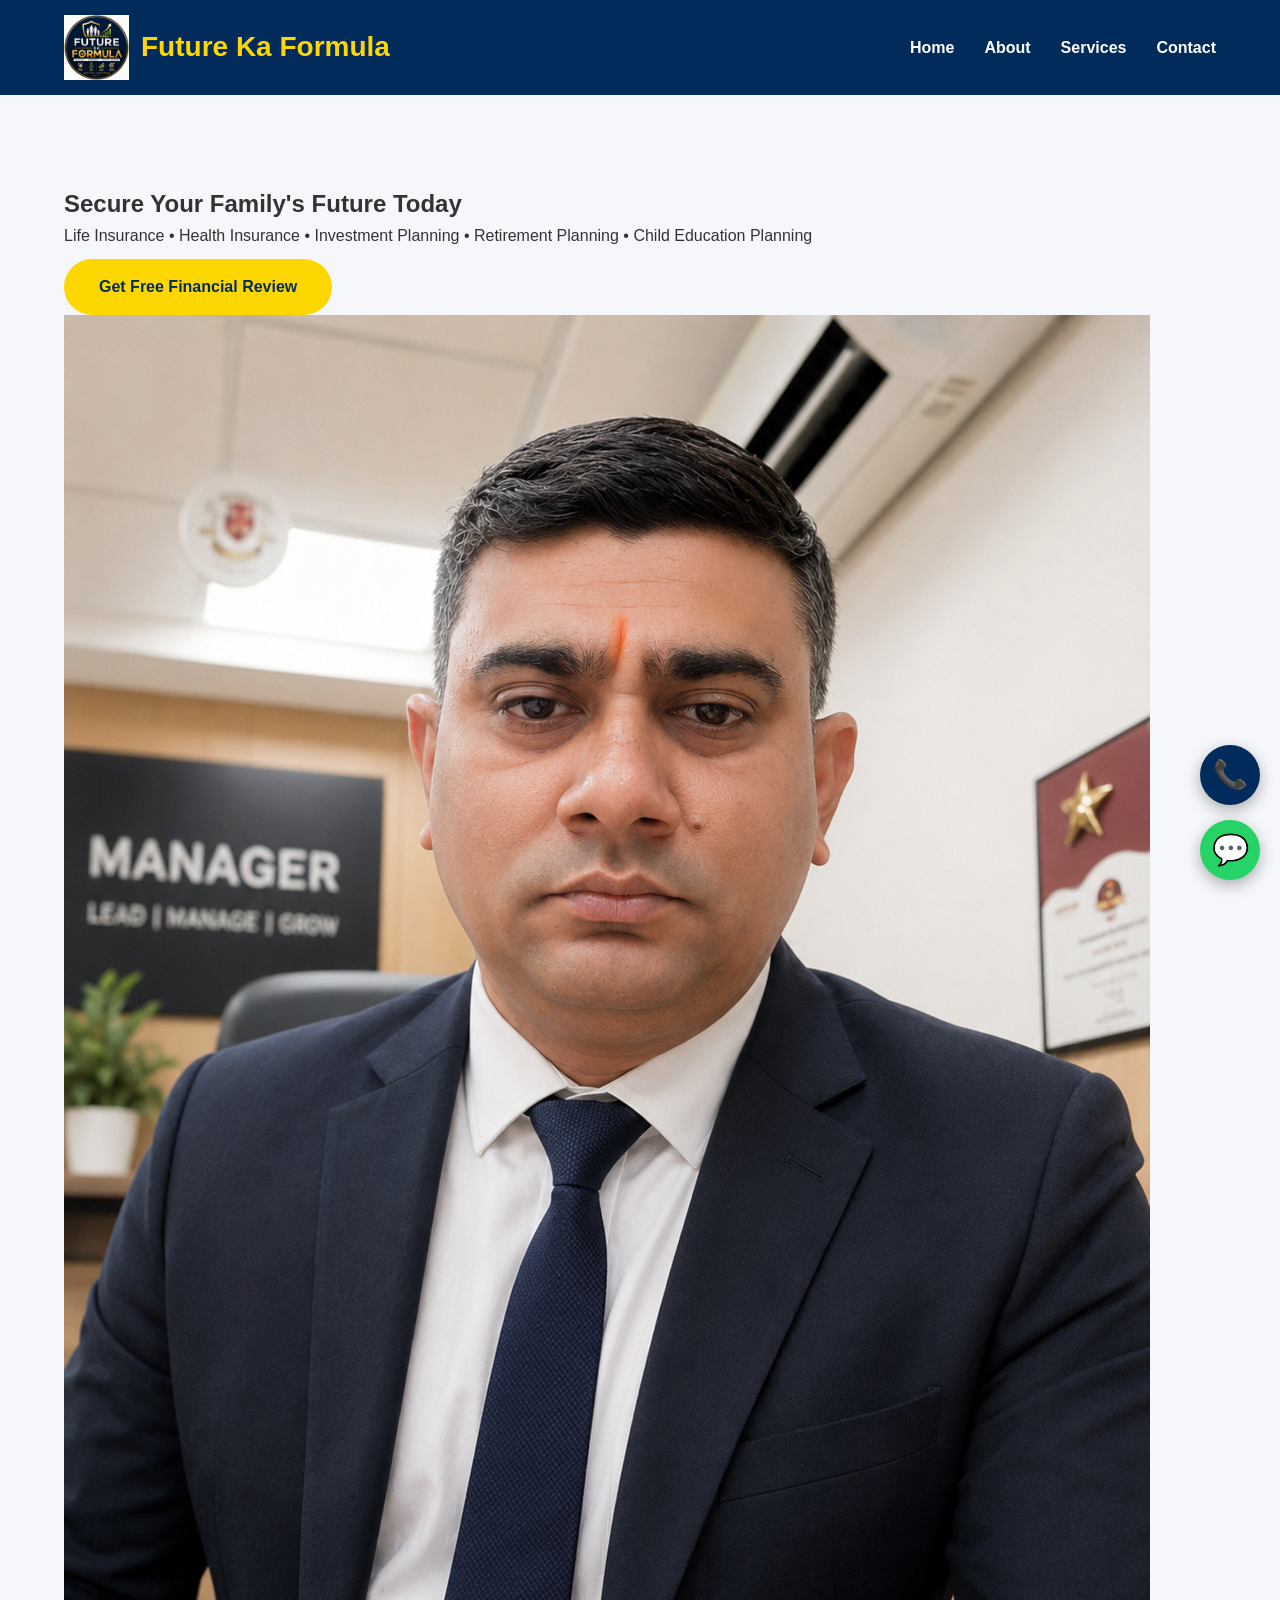
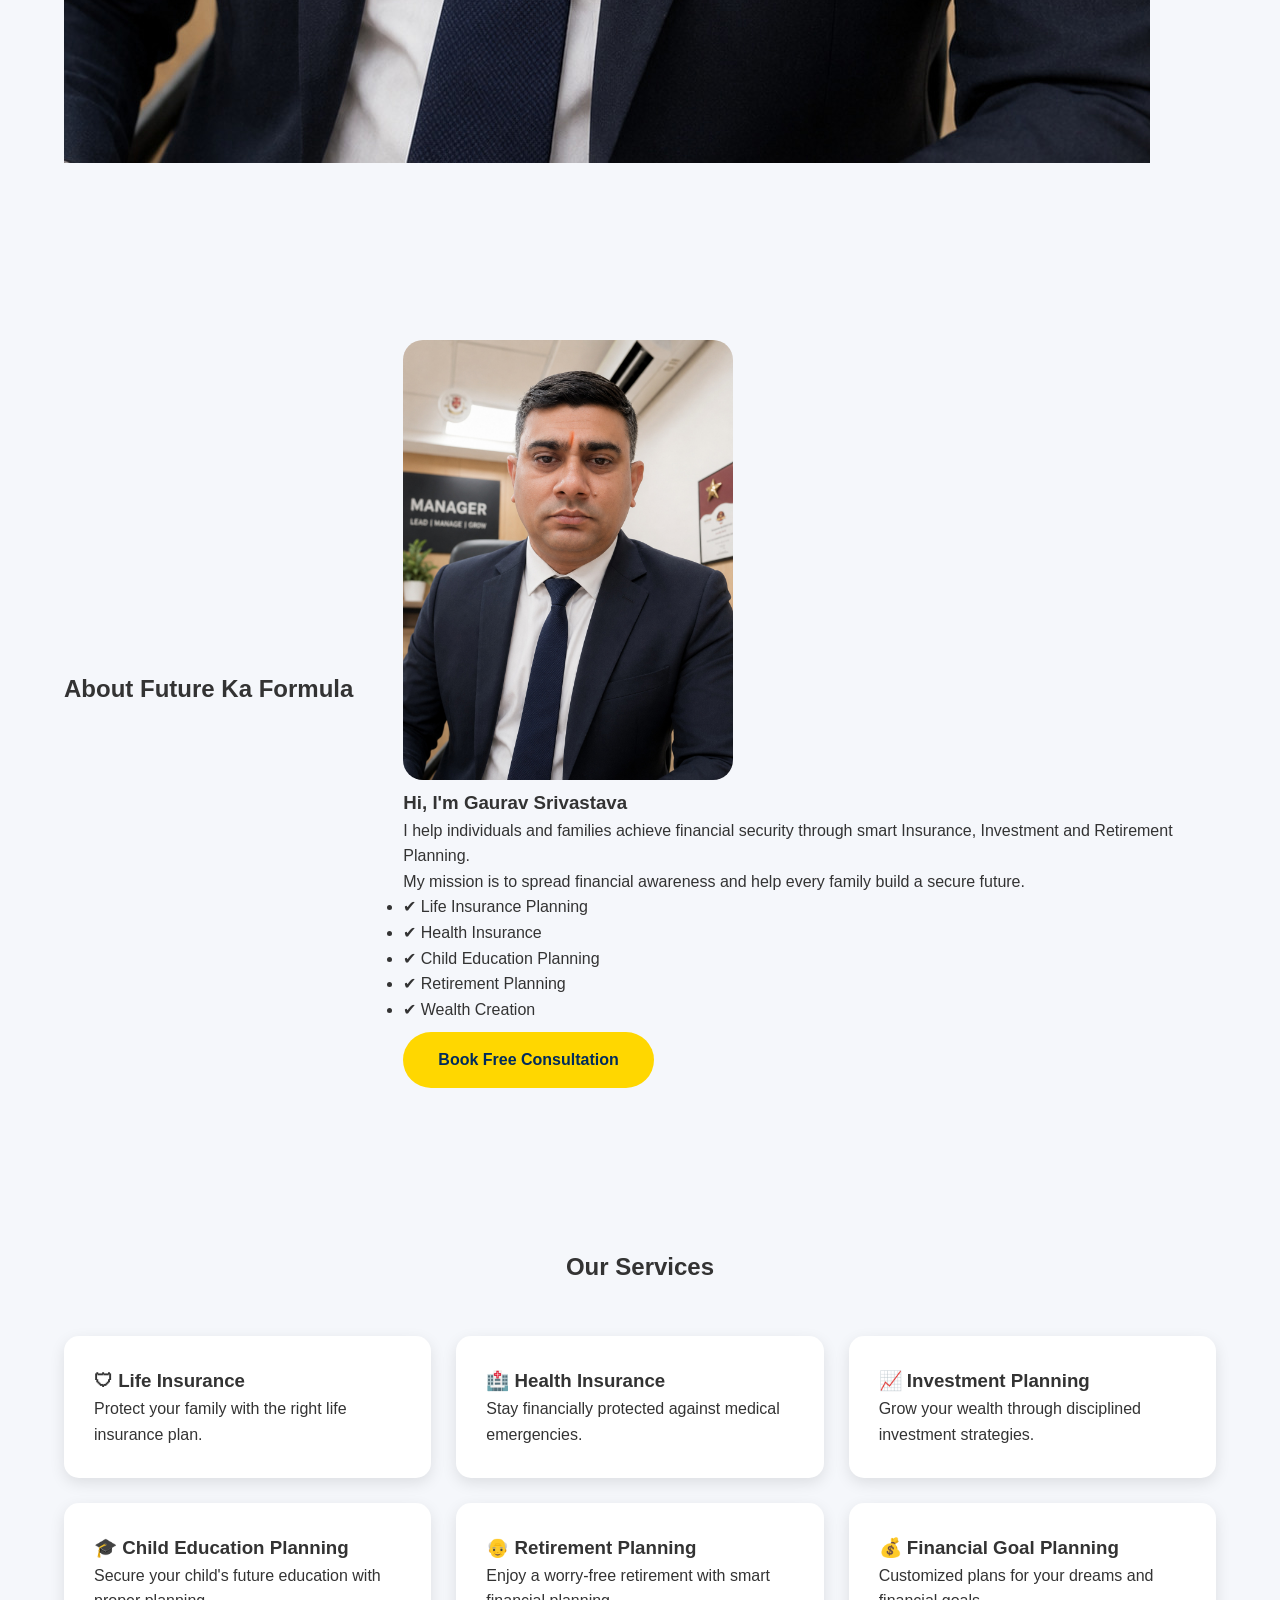
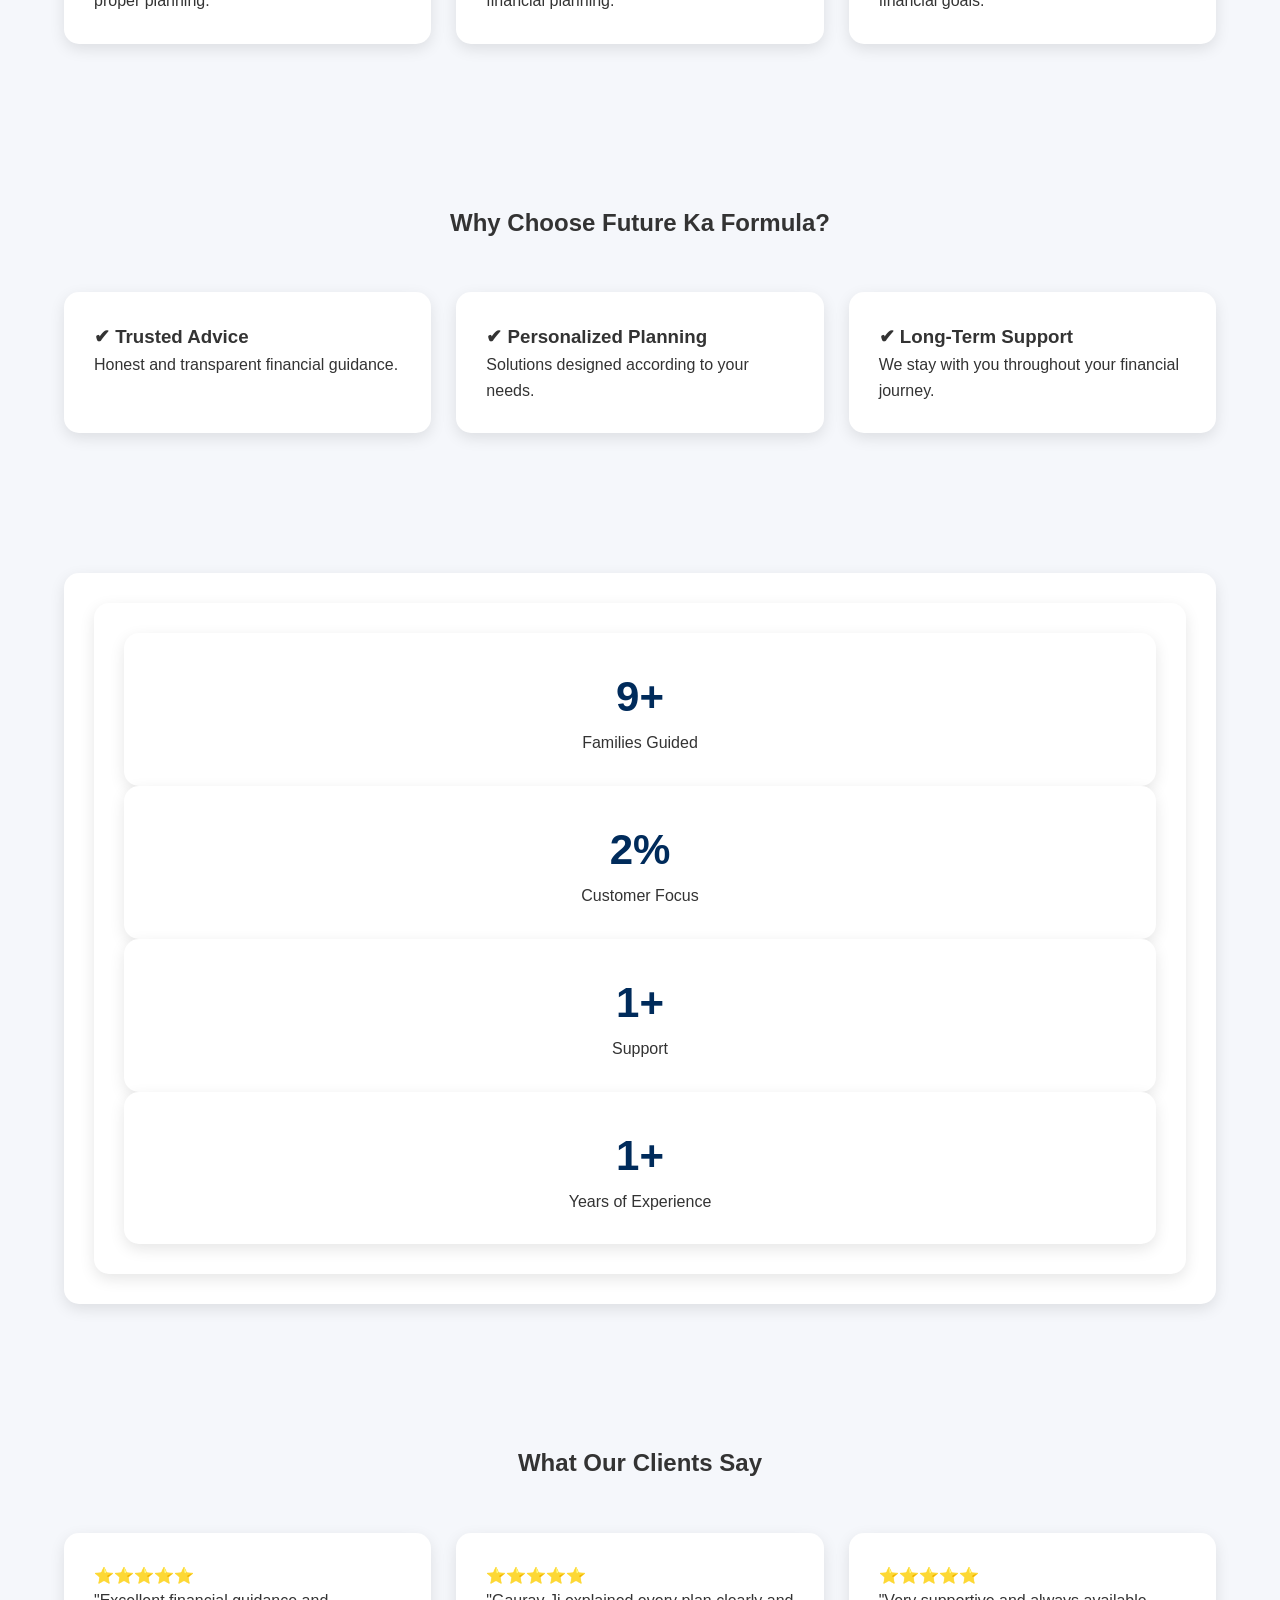
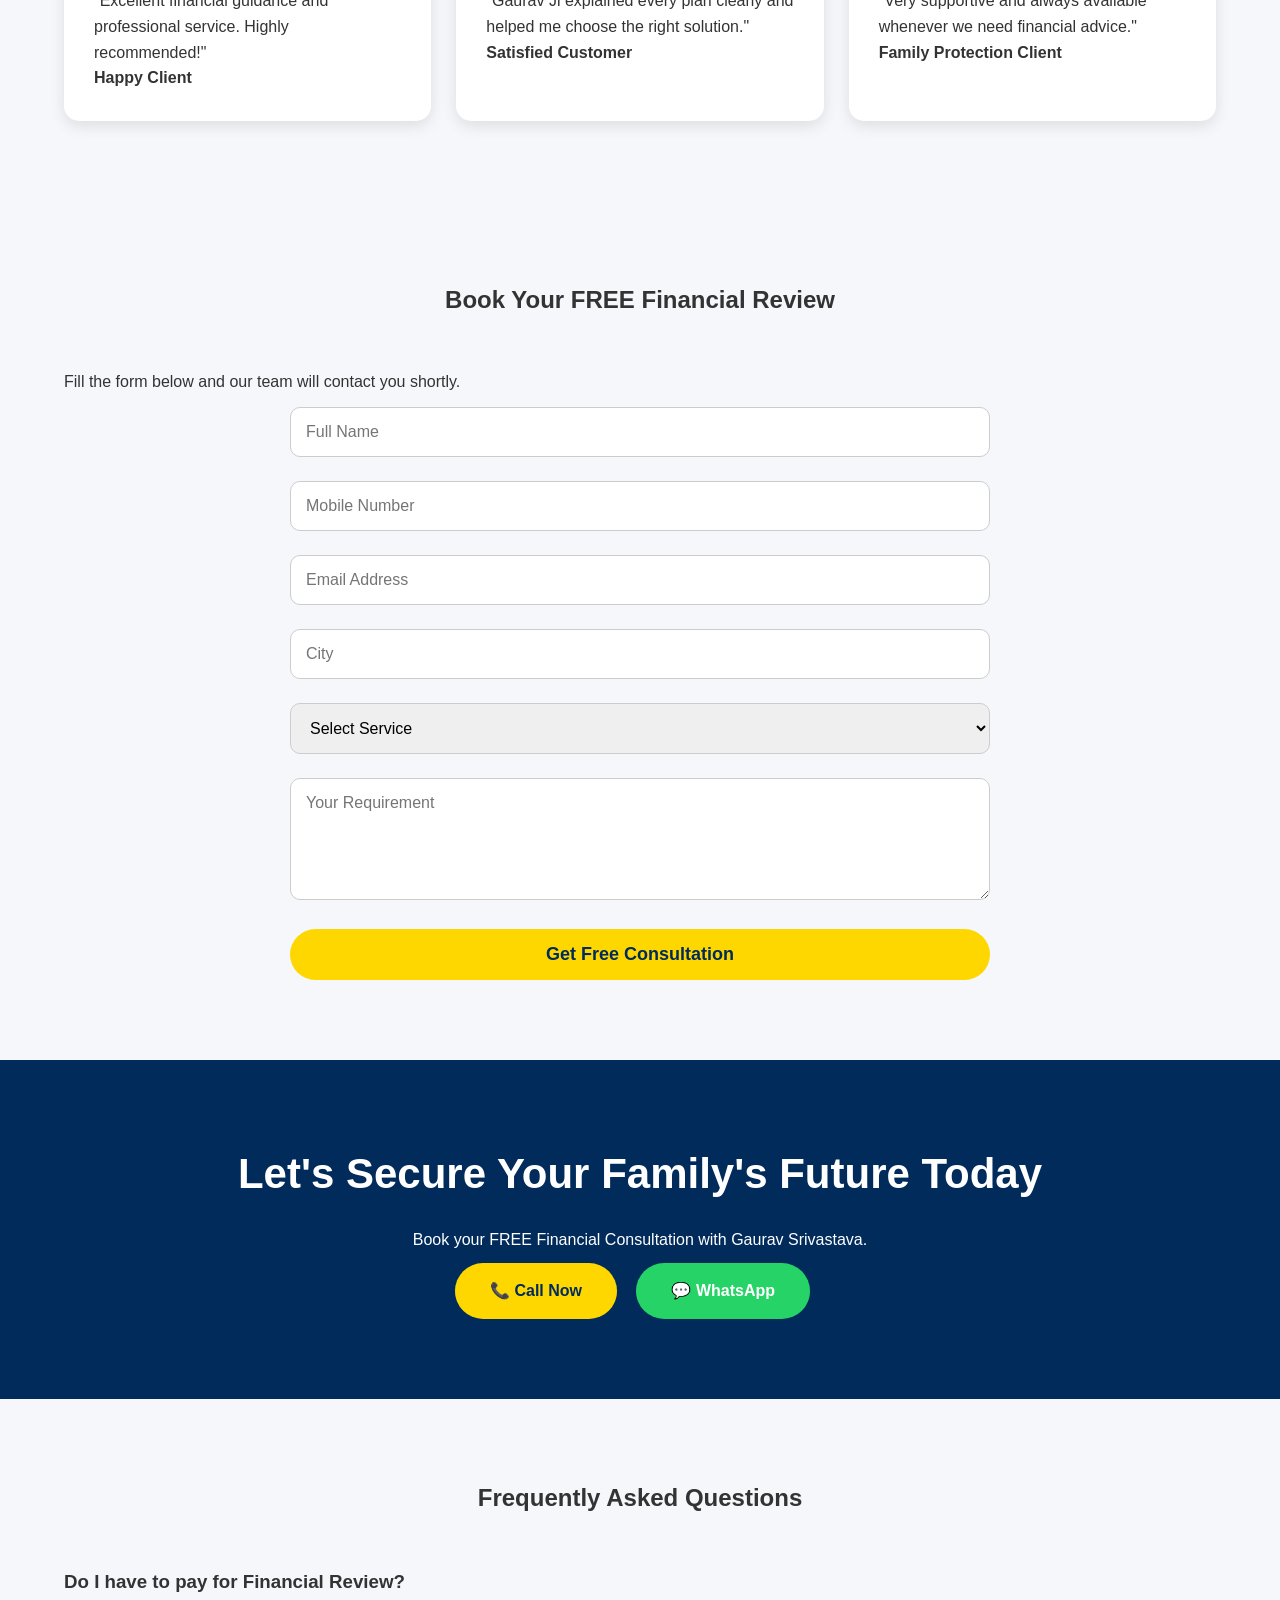
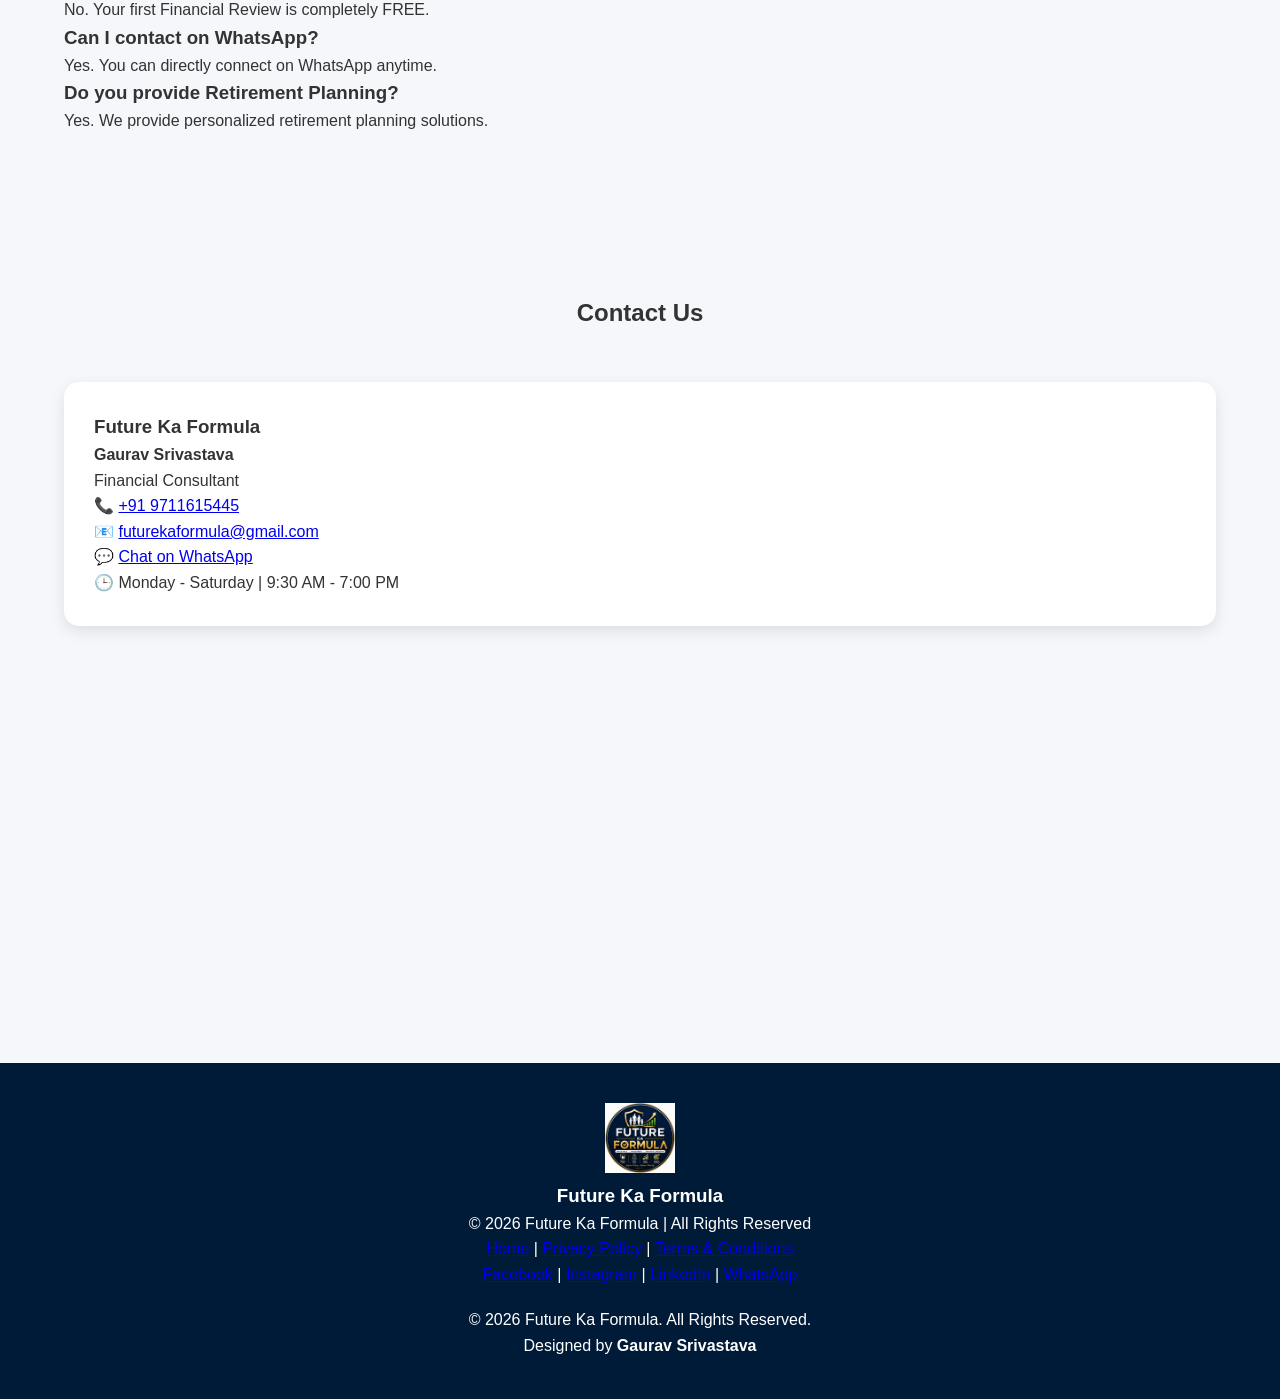
<file: Index.html>
<!DOCTYPE html>
<html lang="en">

<head>

<meta charset="UTF-8">
<meta name="viewport" content="width=device-width, initial-scale=1.0">

<title>Future Ka Formula | Financial Planning & Insurance</title>

<meta name="description" content="Financial Planning, Life Insurance, Health Insurance, Child Education Planning, Retirement Planning & Investment Solutions.">

<meta name="keywords" content="Insurance, Investment, SIP, Retirement, Financial Planning, Gaurav Srivastava">

<meta name="author" content="Gaurav Srivastava">

<link rel="stylesheet" href="style.css">

<link rel="manifest" href="manifest.json">

<link rel="icon" href="favicon.ico">

<link rel="apple-touch-icon" href="assets/logo-192.png">

<meta name="theme-color" content="#002b5b">

</head>

<body>

<header>

<div class="container">

<div class="logo">

<img src="assets/logo.png" alt="Future Ka Formula Logo">

<h2>Future Ka Formula</h2>

</div>

<nav>

<ul>

<li><a href="#home">Home</a></li>

<li><a href="#about">About</a></li>

<li><a href="#services">Services</a></li>

<li><a href="#contact">Contact</a></li>

</ul>

</nav>

</div>

</header>

<section id="home" class="hero">

<div class="container hero-content">

<div class="hero-text">

<h1>Secure Your Family's Future Today</h1>

<p>

Life Insurance • Health Insurance • Investment Planning • Retirement Planning • Child Education Planning

</p>

<a href="#leadForm" class="btn">

Get Free Financial Review

</a>

</div>
<div class="hero-image">

<img src="assets/gaurav.jpg" alt="Gaurav Srivastava">

</div>


</div>

</section>
<!-- ================= ABOUT SECTION ================= -->

<section id="about" class="about">

<div class="container">

<h2 class="section-title">About Future Ka Formula</h2>

<div class="about-content">

<div class="about-image">

<img src="assets/gaurav.jpg" alt="Gaurav Srivastava">

</div>

<div class="about-text">

<h3>Hi, I'm Gaurav Srivastava</h3>

<p>

I help individuals and families achieve financial security through smart Insurance, Investment and Retirement Planning.

</p>

<p>

My mission is to spread financial awareness and help every family build a secure future.

</p>

<ul>

<li>✔ Life Insurance Planning</li>

<li>✔ Health Insurance</li>

<li>✔ Child Education Planning</li>

<li>✔ Retirement Planning</li>

<li>✔ Wealth Creation</li>

</ul>

<a href="#contact" class="btn">Book Free Consultation</a>

</div>

</div>

</div>

</section>

<!-- ================= SERVICES ================= -->

<section id="services" class="services">

<div class="container">

<h2 class="section-title">Our Services</h2>

<div class="service-grid">

<div class="service-card">

<h3>🛡 Life Insurance</h3>

<p>

Protect your family with the right life insurance plan.

</p>

</div>

<div class="service-card">

<h3>🏥 Health Insurance</h3>

<p>

Stay financially protected against medical emergencies.

</p>

</div>

<div class="service-card">

<h3>📈 Investment Planning</h3>

<p>

Grow your wealth through disciplined investment strategies.

</p>

</div>

<div class="service-card">

<h3>🎓 Child Education Planning</h3>

<p>

Secure your child's future education with proper planning.

</p>

</div>

<div class="service-card">

<h3>👴 Retirement Planning</h3>

<p>

Enjoy a worry-free retirement with smart financial planning.

</p>

</div>

<div class="service-card">

<h3>💰 Financial Goal Planning</h3>

<p>

Customized plans for your dreams and financial goals.

</p>

</div>

</div>

</div>

</section>

<!-- ================= WHY CHOOSE US ================= -->

<section class="why-us">

<div class="container">

<h2 class="section-title">Why Choose Future Ka Formula?</h2>

<div class="service-grid">

<div class="service-card">

<h3>✔ Trusted Advice</h3>

<p>Honest and transparent financial guidance.</p>

</div>

<div class="service-card">

<h3>✔ Personalized Planning</h3>

<p>Solutions designed according to your needs.</p>

</div>

<div class="service-card">

<h3>✔ Long-Term Support</h3>

<p>We stay with you throughout your financial journey.</p>

</div>

</div>

</div>

</section>

<!-- ================= TRUST COUNTER ================= -->

<section class="trust">

<div class="container">

<div class="trust-grid">

<div>

<h2>500+</h2>

<p>Families Guided</p>

</div>

<div>

<h2>100%</h2>

<p>Customer Focus</p>

</div>

<div>

<h2>24×7</h2>

<p>Support</p>

</div>

<div>

<h2>10+</h2>

<p>Years of Experience</p>

</div>

</div>

</div>

</section>
<!-- ================= TESTIMONIALS ================= -->

<section id="testimonials" class="testimonials">

<div class="container">

<h2 class="section-title">What Our Clients Say</h2>

<div class="testimonial-grid">

<div class="testimonial-card">

<p>
⭐⭐⭐⭐⭐
</p>

<p>
"Excellent financial guidance and professional service. Highly recommended!"
</p>

<h4>Happy Client</h4>

</div>

<div class="testimonial-card">

<p>
⭐⭐⭐⭐⭐
</p>

<p>
"Gaurav Ji explained every plan clearly and helped me choose the right solution."
</p>

<h4>Satisfied Customer</h4>

</div>

<div class="testimonial-card">

<p>
⭐⭐⭐⭐⭐
</p>

<p>
"Very supportive and always available whenever we need financial advice."
</p>

<h4>Family Protection Client</h4>

</div>

</div>

</div>

</section>

<!-- ================= FREE FINANCIAL REVIEW ================= -->

<section id="leadForm" class="lead-form">

<div class="container">

<h2 class="section-title">

Book Your FREE Financial Review

</h2>

<p class="section-subtitle">

Fill the form below and our team will contact you shortly.

</p>

<form id="financialForm">

<input type="text" id="name" placeholder="Full Name" required>

<input type="tel" id="mobile" placeholder="Mobile Number" required>

<input type="email" id="email" placeholder="Email Address">

<input type="text" id="city" placeholder="City">

<select id="service">

<option value="">Select Service</option>

<option>Life Insurance</option>

<option>Health Insurance</option>

<option>Investment Planning</option>

<option>Retirement Planning</option>

<option>Child Education Planning</option>

<option>Tax Saving</option>

</select>

<textarea id="message" rows="5" placeholder="Your Requirement"></textarea>

<button type="submit" class="btn">

Get Free Consultation

</button>

</form>

</div>

</section>

<!-- ================= CALL TO ACTION ================= -->

<section class="cta">

<div class="container">

<h2>

Let's Secure Your Family's Future Today

</h2>

<p>

Book your FREE Financial Consultation with Gaurav Srivastava.

</p>

<div class="cta-buttons">

<a href="tel:+919711615445" class="btn">

📞 Call Now

</a>

<a href="https://wa.me/919711615445" class="btn2" target="_blank">

💬 WhatsApp

</a>

</div>

</div>

</section>

<!-- ================= FAQ ================= -->

<section class="faq">

<div class="container">

<h2 class="section-title">

Frequently Asked Questions

</h2>

<div class="faq-item">

<h3>Do I have to pay for Financial Review?</h3>

<p>No. Your first Financial Review is completely FREE.</p>

</div>

<div class="faq-item">

<h3>Can I contact on WhatsApp?</h3>

<p>Yes. You can directly connect on WhatsApp anytime.</p>

</div>

<div class="faq-item">

<h3>Do you provide Retirement Planning?</h3>

<p>Yes. We provide personalized retirement planning solutions.</p>

</div>

</div>

</section>
<!-- ================= CONTACT SECTION ================= -->

<section id="contact" class="contact">

<div class="container">

<h2 class="section-title">Contact Us</h2>

<div class="contact-grid">

<div class="contact-info">

<h3>Future Ka Formula</h3>

<p><strong>Gaurav Srivastava</strong></p>

<p>Financial Consultant</p>

<p>📞 <a href="tel:+919711615445">+91 9711615445</a></p>

<p>📧 <a href="mailto:futurekaformula@gmail.com">futurekaformula@gmail.com</a></p>

<p>💬 <a href="https://wa.me/919711615445" target="_blank">Chat on WhatsApp</a></p>

<p>🕒 Monday - Saturday | 9:30 AM - 7:00 PM</p>

</div>

<div class="contact-map">

<iframe
src="https://www.google.com/maps?q=Prayagraj,Uttar+Pradesh&output=embed"
width="100%"
height="350"
style="border:0;border-radius:15px;"
allowfullscreen=""
loading="lazy">
</iframe>

</div>

</div>

</div>

</section>

<!-- ================= FOOTER ================= -->

<footer>

<div class="container">

<div class="footer-logo">

<img src="assets/logo.png" alt="Future Ka Formula Logo" width="70">

<h3>Future Ka Formula</h3>

<p>Secure Today. Prosper Tomorrow.</p>

</div>

<div class="footer-links">

<a href="index.html">Home</a> |

<a href="privacy-policy.html">Privacy Policy</a> |

<a href="terms-and-conditions.html">Terms & Conditions</a>

</div>

<div class="footer-social">

<a href="https://www.facebook.com/" target="_blank">Facebook</a> |

<a href="https://www.instagram.com/" target="_blank">Instagram</a> |

<a href="https://www.linkedin.com/" target="_blank">LinkedIn</a> |

<a href="https://wa.me/919711615445" target="_blank">WhatsApp</a>

</div>

<p style="margin-top:20px;">

© 2026 Future Ka Formula. All Rights Reserved.

</p>

<p>

Designed by <strong>Gaurav Srivastava</strong>

</p>

</div>

</footer>

<script src="script.js"></script>

</body>

</html>
</file>
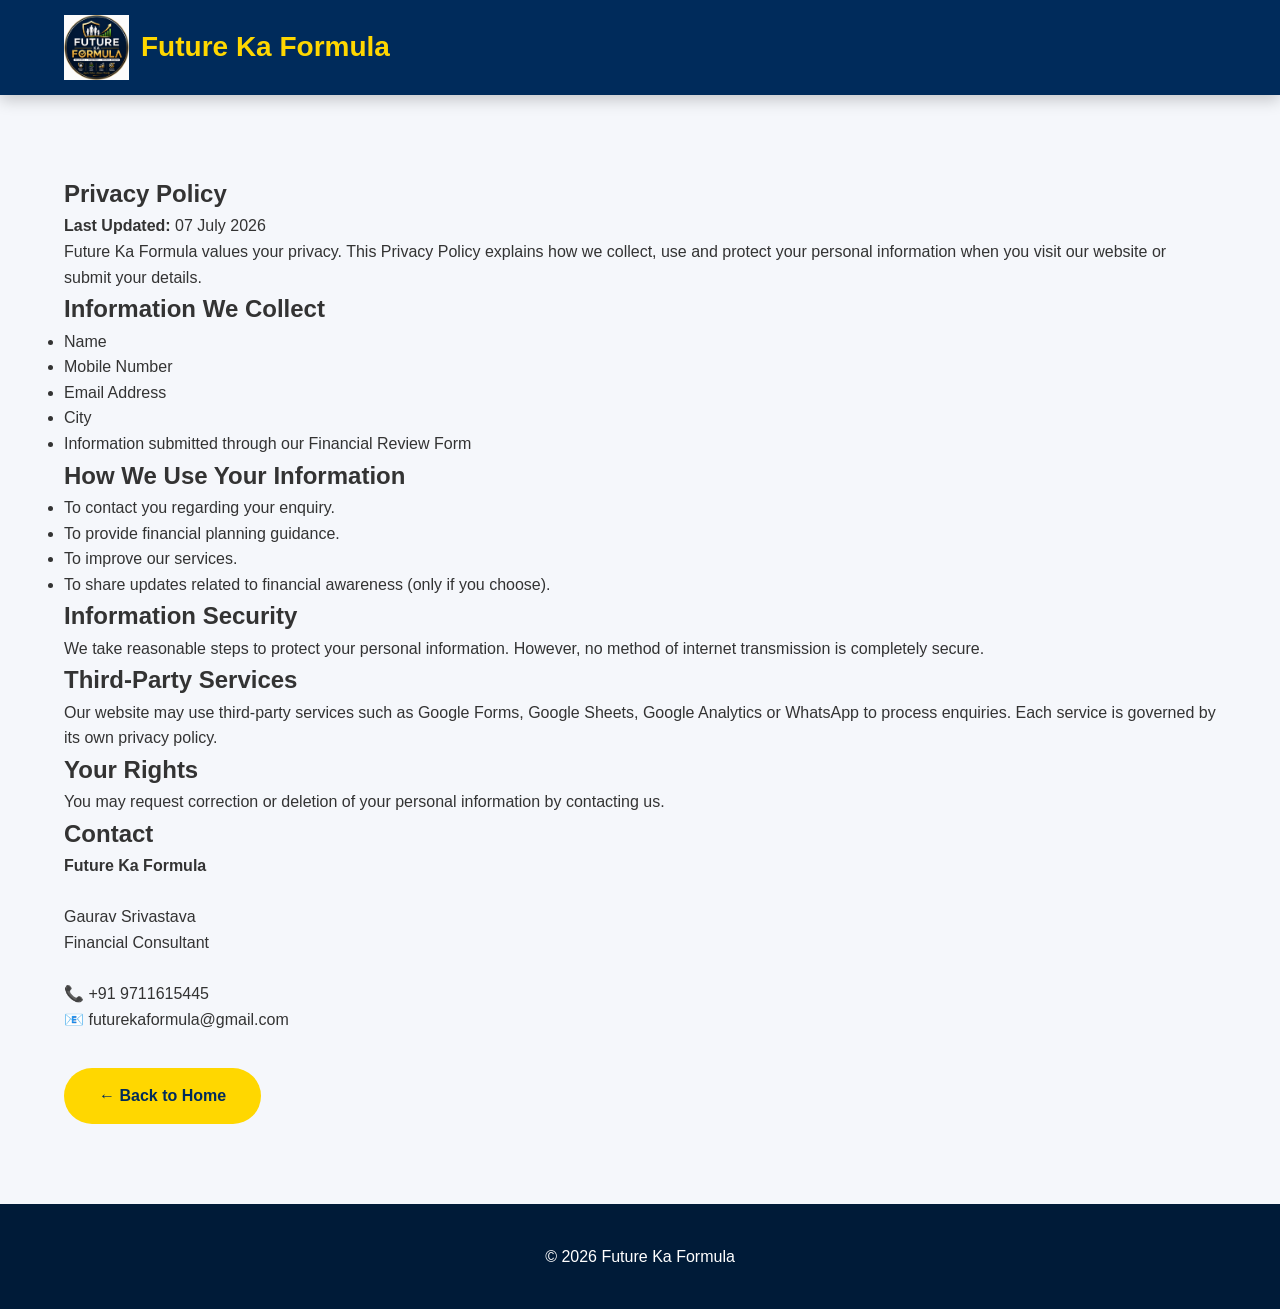
<file: privacy-policy.html>
<!DOCTYPE html>
<html lang="en">
<head>
<meta charset="UTF-8">
<meta name="viewport" content="width=device-width, initial-scale=1.0">
<title>Privacy Policy | Future Ka Formula</title>

<link rel="stylesheet" href="style.css">
<link rel="icon" href="favicon.ico">

</head>

<body>

<header>
<div class="container">

<div class="logo">
<img src="assets/logo.png" alt="Future Ka Formula Logo" width="60">
<h2>Future Ka Formula</h2>
</div>

</div>
</header>

<section class="container">

<h1>Privacy Policy</h1>

<p><strong>Last Updated:</strong> 07 July 2026</p>

<p>
Future Ka Formula values your privacy. This Privacy Policy explains how we collect, use and protect your personal information when you visit our website or submit your details.
</p>

<h2>Information We Collect</h2>

<ul>
<li>Name</li>
<li>Mobile Number</li>
<li>Email Address</li>
<li>City</li>
<li>Information submitted through our Financial Review Form</li>
</ul>

<h2>How We Use Your Information</h2>

<ul>
<li>To contact you regarding your enquiry.</li>
<li>To provide financial planning guidance.</li>
<li>To improve our services.</li>
<li>To share updates related to financial awareness (only if you choose).</li>
</ul>

<h2>Information Security</h2>

<p>
We take reasonable steps to protect your personal information. However, no method of internet transmission is completely secure.
</p>

<h2>Third-Party Services</h2>

<p>
Our website may use third-party services such as Google Forms, Google Sheets, Google Analytics or WhatsApp to process enquiries.
Each service is governed by its own privacy policy.
</p>

<h2>Your Rights</h2>

<p>
You may request correction or deletion of your personal information by contacting us.
</p>

<h2>Contact</h2>

<p>

<b>Future Ka Formula</b><br><br>

Gaurav Srivastava<br>

Financial Consultant<br><br>

📞 +91 9711615445<br>

📧 futurekaformula@gmail.com

</p>

<br>

<a href="index.html" class="btn">
← Back to Home
</a>

</section>

<footer>

<p>

© 2026 Future Ka Formula

</p>

</footer>

</body>
</html>
</file>
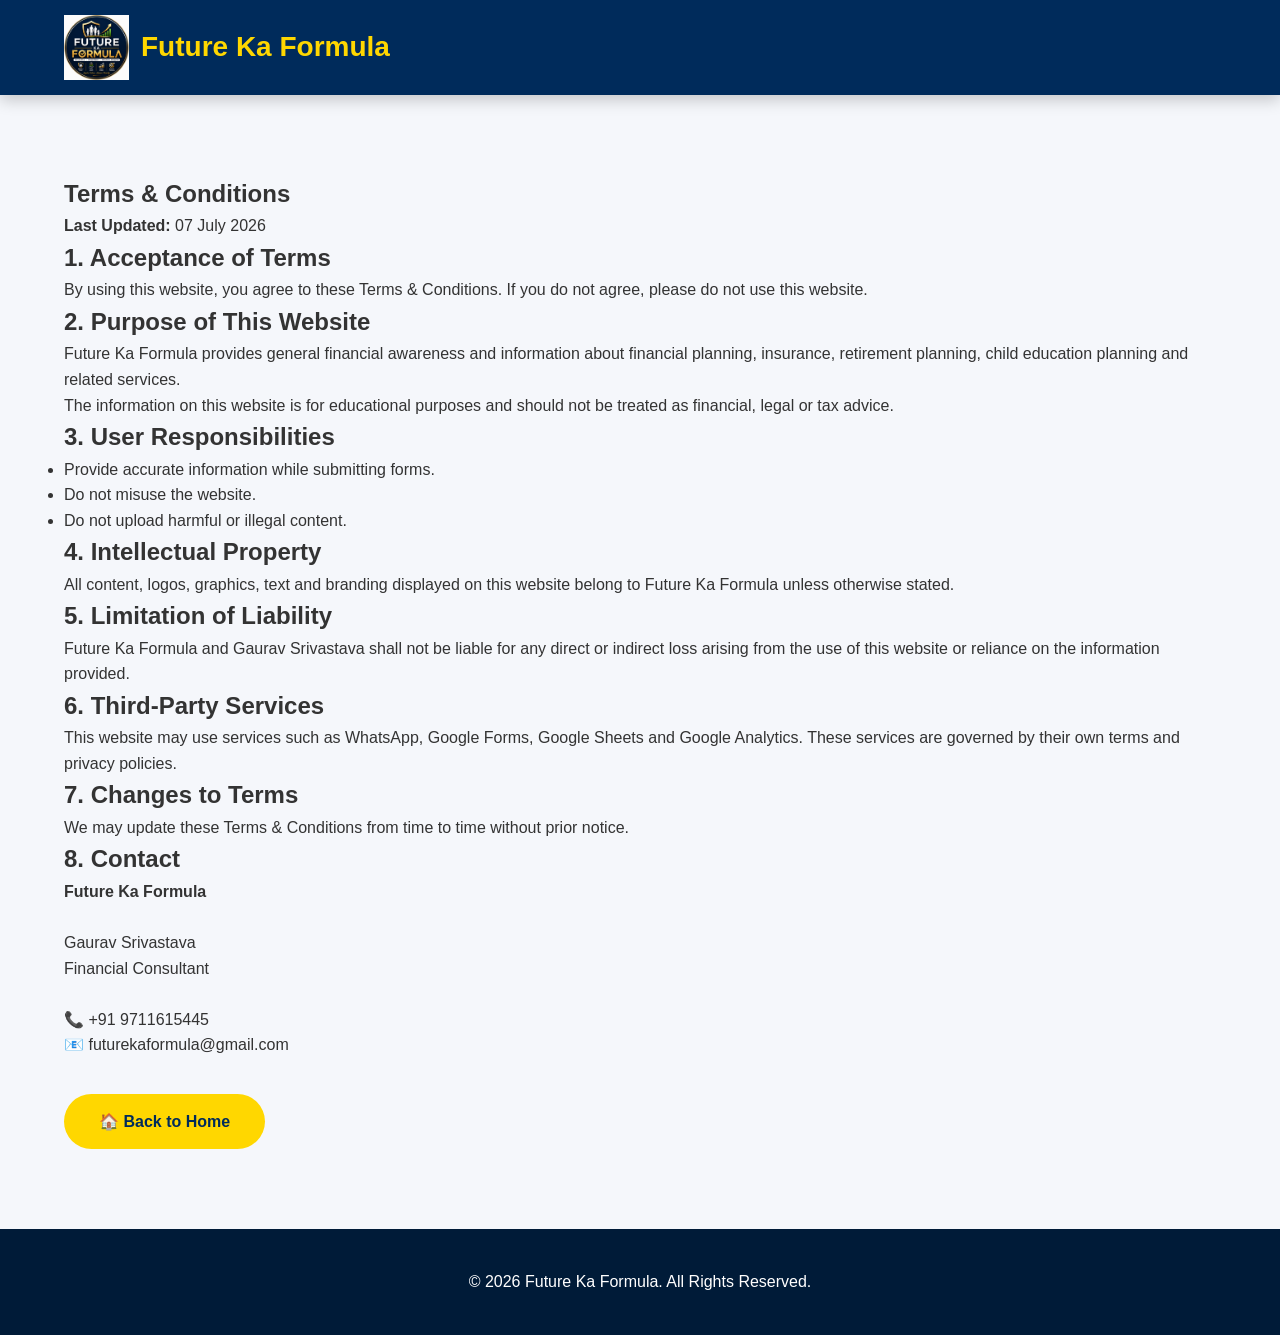
<file: terms-and-conditions.html>
<!DOCTYPE html>
<html lang="en">
<head>
<meta charset="UTF-8">
<meta name="viewport" content="width=device-width, initial-scale=1.0">

<title>Terms & Conditions | Future Ka Formula</title>

<link rel="stylesheet" href="style.css">
<link rel="icon" href="favicon.ico">

</head>

<body>

<header>
<div class="container">

<div class="logo">
<img src="assets/logo.png" alt="Future Ka Formula Logo" width="60">
<h2>Future Ka Formula</h2>
</div>

</div>
</header>

<section class="container">

<h1>Terms & Conditions</h1>

<p><strong>Last Updated:</strong> 07 July 2026</p>

<h2>1. Acceptance of Terms</h2>

<p>
By using this website, you agree to these Terms & Conditions. If you do not agree, please do not use this website.
</p>

<h2>2. Purpose of This Website</h2>

<p>
Future Ka Formula provides general financial awareness and information about financial planning, insurance, retirement planning, child education planning and related services.
</p>

<p>
The information on this website is for educational purposes and should not be treated as financial, legal or tax advice.
</p>

<h2>3. User Responsibilities</h2>

<ul>
<li>Provide accurate information while submitting forms.</li>
<li>Do not misuse the website.</li>
<li>Do not upload harmful or illegal content.</li>
</ul>

<h2>4. Intellectual Property</h2>

<p>
All content, logos, graphics, text and branding displayed on this website belong to Future Ka Formula unless otherwise stated.
</p>

<h2>5. Limitation of Liability</h2>

<p>
Future Ka Formula and Gaurav Srivastava shall not be liable for any direct or indirect loss arising from the use of this website or reliance on the information provided.
</p>

<h2>6. Third-Party Services</h2>

<p>
This website may use services such as WhatsApp, Google Forms, Google Sheets and Google Analytics. These services are governed by their own terms and privacy policies.
</p>

<h2>7. Changes to Terms</h2>

<p>
We may update these Terms & Conditions from time to time without prior notice.
</p>

<h2>8. Contact</h2>

<p>

<b>Future Ka Formula</b><br><br>

Gaurav Srivastava<br>

Financial Consultant<br><br>

📞 +91 9711615445<br>

📧 futurekaformula@gmail.com

</p>

<br>

<a href="index.html" class="btn">🏠 Back to Home</a>

</section>

<footer>

<p>© 2026 Future Ka Formula. All Rights Reserved.</p>

</footer>

</body>
</html>
</file>
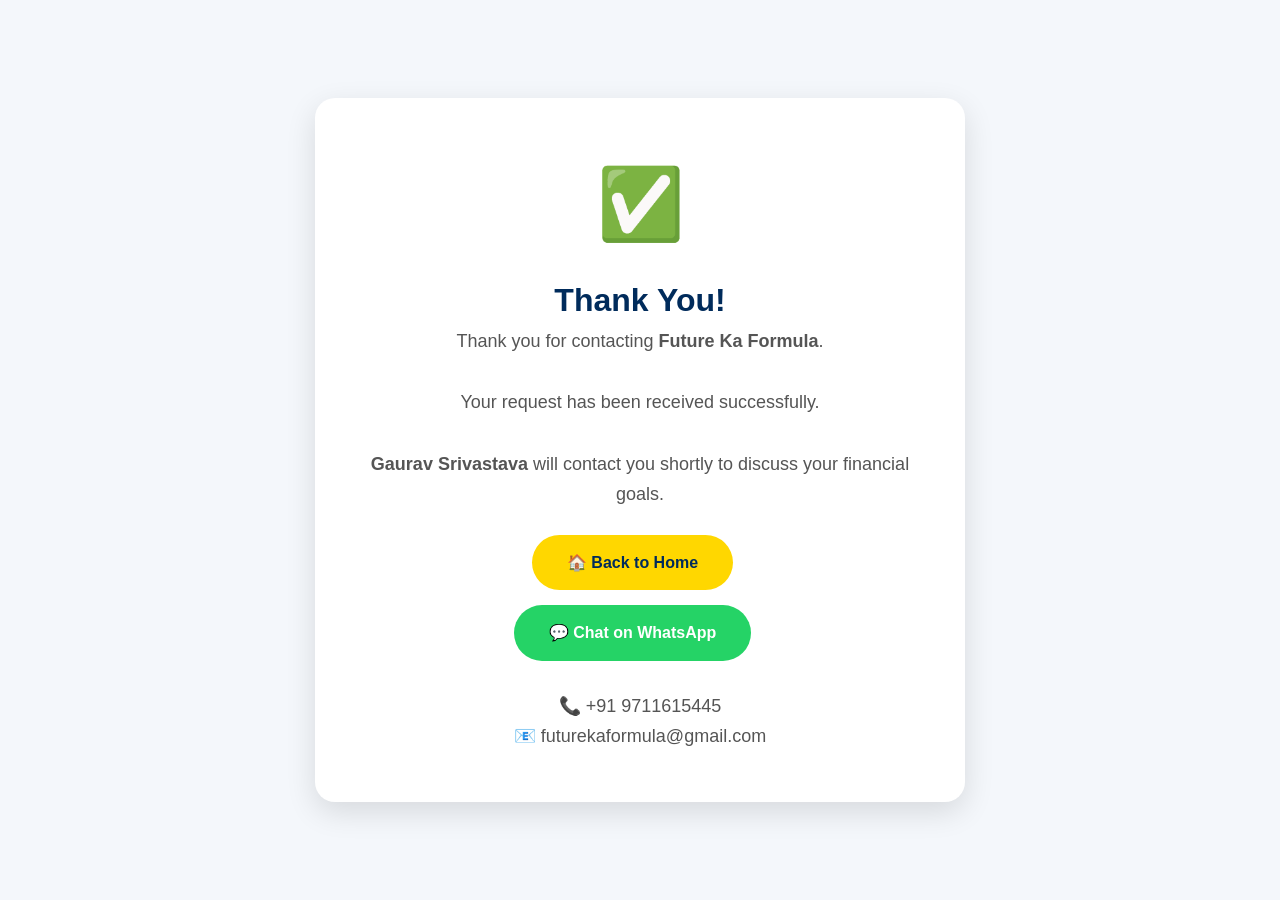
<file: thank-you.html>
<!DOCTYPE html>
<html lang="en">
<head>

<meta charset="UTF-8">
<meta name="viewport" content="width=device-width, initial-scale=1.0">

<title>Thank You | Future Ka Formula</title>

<link rel="stylesheet" href="style.css">
<link rel="icon" href="favicon.ico">

<style>

body{
margin:0;
font-family:Poppins,Arial,sans-serif;
background:#f4f7fb;
display:flex;
justify-content:center;
align-items:center;
height:100vh;
}

.box{
background:#fff;
padding:50px;
border-radius:20px;
box-shadow:0 10px 30px rgba(0,0,0,.12);
max-width:650px;
text-align:center;
}

.success{
font-size:70px;
}

h1{
color:#002b5b;
margin-top:15px;
}

p{
font-size:18px;
color:#555;
line-height:1.7;
}

.btn{
display:inline-block;
margin-top:25px;
padding:15px 35px;
background:#FFD700;
color:#002b5b;
text-decoration:none;
font-weight:bold;
border-radius:40px;
transition:.3s;
}

.btn:hover{
background:#002b5b;
color:#fff;
}

.btn2{
display:inline-block;
margin-top:15px;
padding:15px 35px;
background:#25D366;
color:white;
text-decoration:none;
font-weight:bold;
border-radius:40px;
}

.btn2:hover{
background:#1da851;
}

</style>

</head>

<body>

<div class="box">

<div class="success">✅</div>

<h1>Thank You!</h1>

<p>

Thank you for contacting <strong>Future Ka Formula</strong>.

<br><br>

Your request has been received successfully.

<br><br>

<strong>Gaurav Srivastava</strong> will contact you shortly to discuss your financial goals.

</p>

<a href="index.html" class="btn">
🏠 Back to Home
</a>

<br>

<a href="https://wa.me/919711615445" class="btn2" target="_blank">
💬 Chat on WhatsApp
</a>

<p style="margin-top:30px;">

📞 +91 9711615445

<br>

📧 futurekaformula@gmail.com

</p>

</div>

</body>
</html>
</file>
<file: style.css>
*{
margin:0;
padding:0;
box-sizing:border-box;
font-family:'Poppins',sans-serif;
scroll-behavior:smooth;
}

body{
background:#f5f7fb;
color:#333;
line-height:1.6;
}

.container{
width:90%;
max-width:1200px;
margin:auto;
}

/* HEADER */

header{
background:#002b5b;
position:sticky;
top:0;
z-index:1000;
box-shadow:0 5px 15px rgba(0,0,0,.2);
}

header .container{
display:flex;
justify-content:space-between;
align-items:center;
padding:15px 0;
}

.logo{
display:flex;
align-items:center;
}

.logo img{
width:65px;
margin-right:12px;
}

.logo h2{
color:#FFD700;
font-size:28px;
}

nav ul{
display:flex;
list-style:none;
}

nav ul li{
margin-left:30px;
}

nav ul li a{
text-decoration:none;
color:#fff;
font-weight:600;
transition:.3s;
}

nav ul li a:hover{
color:#FFD700;
}

/* HERO */

.hero{
display:flex;
justify-content:space-between;
align-items:center;
padding:90px 0;
flex-wrap:wrap;
}

.hero-left{
flex:1;
}

.hero-left h4{
color:#002b5b;
font-size:22px;
margin-bottom:15px;
}

.hero-left h1{
font-size:55px;
color:#002b5b;
margin-bottom:20px;
}

.hero-left p{
font-size:19px;
margin-bottom:35px;
}

.hero-right{
flex:1;
text-align:center;
}

.hero-right img{
width:350px;
border-radius:20px;
box-shadow:0 10px 30px rgba(0,0,0,.25);
}

.btn,.btn2{
display:inline-block;
padding:15px 35px;
border-radius:40px;
text-decoration:none;
font-weight:bold;
margin-right:15px;
margin-top:10px;
}

.btn{
background:#FFD700;
color:#002b5b;
}

.btn:hover{
background:#002b5b;
color:#fff;
}

.btn2{
background:#25D366;
color:white;
}

.btn2:hover{
background:#1da851;
}

/* TRUST */

.trust{
display:grid;
grid-template-columns:repeat(auto-fit,minmax(220px,1fr));
gap:20px;
padding:60px 0;
text-align:center;
}

.trust div{
background:white;
padding:30px;
border-radius:15px;
box-shadow:0 5px 15px rgba(0,0,0,.1);
}

.trust h2{
color:#002b5b;
font-size:42px;
}

/* SECTION */

section{
padding:80px 0;
}

.section-title{
text-align:center;
margin-bottom:50px;
}

.section-title h5{
color:#FFD700;
font-size:18px;
}

.section-title h2{
font-size:40px;
color:#002b5b;
margin-top:10px;
}

/* ABOUT */

.about .container{
display:flex;
align-items:center;
justify-content:space-between;
gap:50px;
flex-wrap:wrap;
}

.about-image img{
width:330px;
border-radius:20px;
}

.about-content{
flex:1;
}

.about-list{
margin-top:20px;
}

.about-list li{
list-style:none;
margin:10px 0;
}

/* SERVICES */

.service-grid,
.why-grid,
.testimonial-grid{
display:grid;
grid-template-columns:repeat(auto-fit,minmax(280px,1fr));
gap:25px;
}

.service-card,
.why-card,
.testimonial-card{
background:white;
padding:30px;
border-radius:15px;
box-shadow:0 5px 15px rgba(0,0,0,.1);
transition:.3s;
}

.service-card:hover,
.why-card:hover,
.testimonial-card:hover{
transform:translateY(-10px);
}

/* FORM */

form{
max-width:700px;
margin:auto;
}

form input,
form select,
form textarea{
width:100%;
padding:15px;
margin:12px 0;
border:1px solid #ccc;
border-radius:10px;
font-size:16px;
}

form button{
width:100%;
padding:18px;
background:#FFD700;
color:#002b5b;
font-size:18px;
font-weight:bold;
border:none;
border-radius:10px;
cursor:pointer;
}

form button:hover{
background:#002b5b;
color:white;
}

/* CTA */

.cta{
background:#002b5b;
text-align:center;
color:white;
padding:80px 20px;
}

.cta h2{
font-size:42px;
margin-bottom:20px;
}

/* CONTACT */

.contact-wrapper{
display:grid;
grid-template-columns:1fr 1fr;
gap:40px;
}

.contact-info{
background:white;
padding:30px;
border-radius:15px;
box-shadow:0 5px 15px rgba(0,0,0,.1);
}

/* FOOTER */

footer{
background:#001b38;
color:white;
text-align:center;
padding:40px 20px;
}

.social-links a{
color:#FFD700;
text-decoration:none;
margin:0 10px;
}

/* MOBILE */

@media(max-width:768px){

header .container{
flex-direction:column;
}

nav ul{
flex-direction:column;
text-align:center;
margin-top:20px;
}

nav ul li{
margin:10px 0;
}

.hero{
text-align:center;
}

.hero-left h1{
font-size:38px;
}

.hero-right img{
width:250px;
margin-top:30px;
}

.about .container{
flex-direction:column;
text-align:center;
}

.contact-wrapper{
grid-template-columns:1fr;
}

.btn,.btn2{
display:block;
margin:15px auto;
}

  }
</file>
